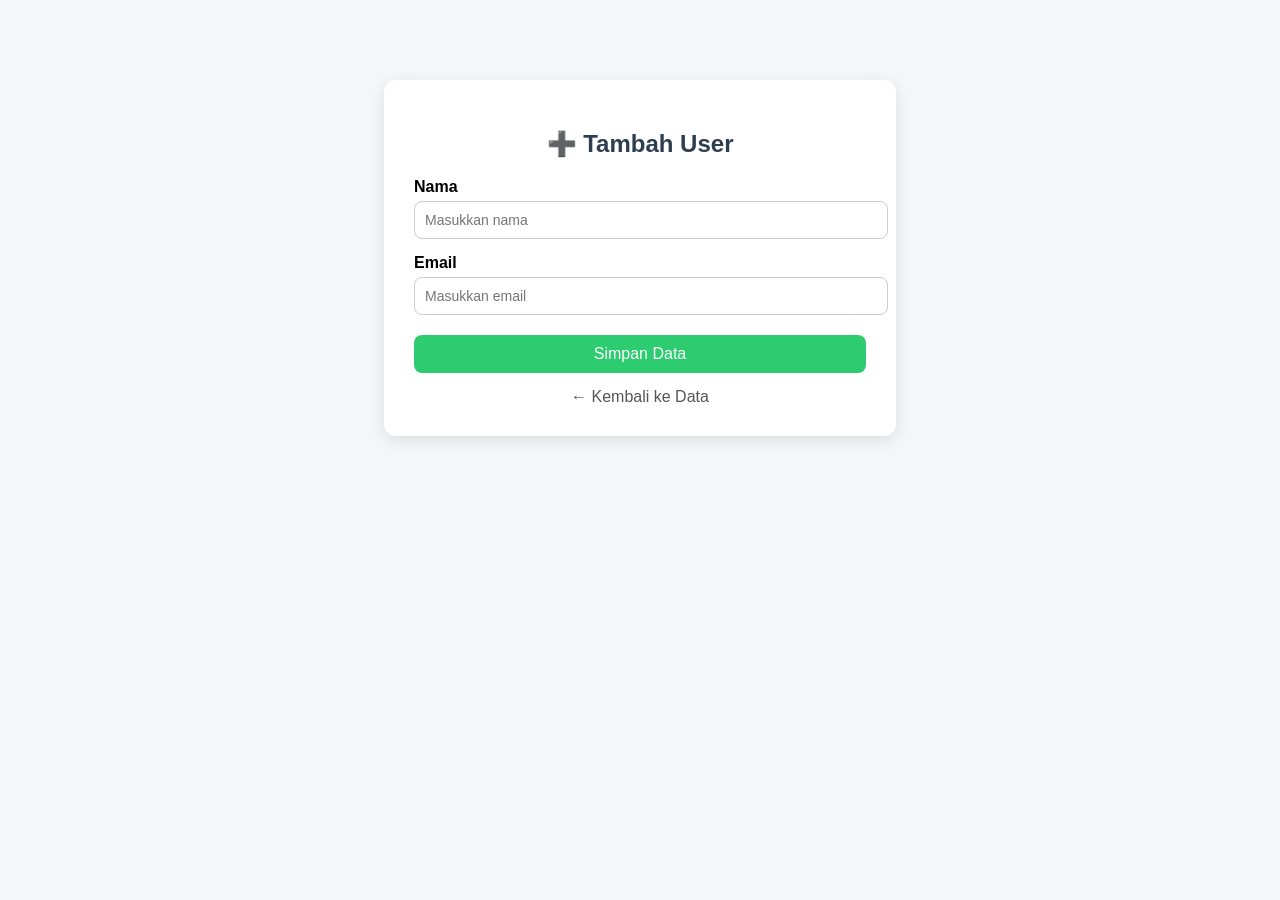
<file: nlp/pertemuan4/koneksi/templates/tambah.html>
<!DOCTYPE html>
<html>
<head>
    <title>Tambah User</title>

    <style>
        body {
            font-family: 'Segoe UI', sans-serif;
            background: #f4f6f9;
            margin: 0;
        }

        .container {
            width: 40%;
            margin: 80px auto;
        }

        .card {
            background: white;
            padding: 30px;
            border-radius: 12px;
            box-shadow: 0 4px 15px rgba(0,0,0,0.1);
        }

        h2 {
            margin-bottom: 20px;
            color: #2c3e50;
            text-align: center;
        }

        label {
            display: block;
            margin-top: 15px;
            margin-bottom: 5px;
            font-weight: bold;
        }

        input {
            width: 100%;
            padding: 10px;
            border-radius: 8px;
            border: 1px solid #ccc;
            font-size: 14px;
        }

        input:focus {
            border-color: #2ecc71;
            outline: none;
        }

        .btn {
            margin-top: 20px;
            padding: 10px;
            border: none;
            border-radius: 8px;
            width: 100%;
            font-size: 16px;
            cursor: pointer;
        }

        .btn-save {
            background: #2ecc71;
            color: white;
        }

        .btn-save:hover {
            background: #27ae60;
        }

        .back {
            display: block;
            margin-top: 15px;
            text-align: center;
            text-decoration: none;
            color: #555;
        }

        .back:hover {
            text-decoration: underline;
        }

    </style>
</head>
<body>

<div class="container">
    <div class="card">

        <h2>➕ Tambah User</h2>

        <form method="POST">
            <label>Nama</label>
            <input type="text" name="name" placeholder="Masukkan nama" required>

            <label>Email</label>
            <input type="email" name="email" placeholder="Masukkan email" required>

            <button type="submit" class="btn btn-save">Simpan Data</button>
        </form>

        <a href="/" class="back">← Kembali ke Data</a>

    </div>
</div>

</body>
</html>
</file>
